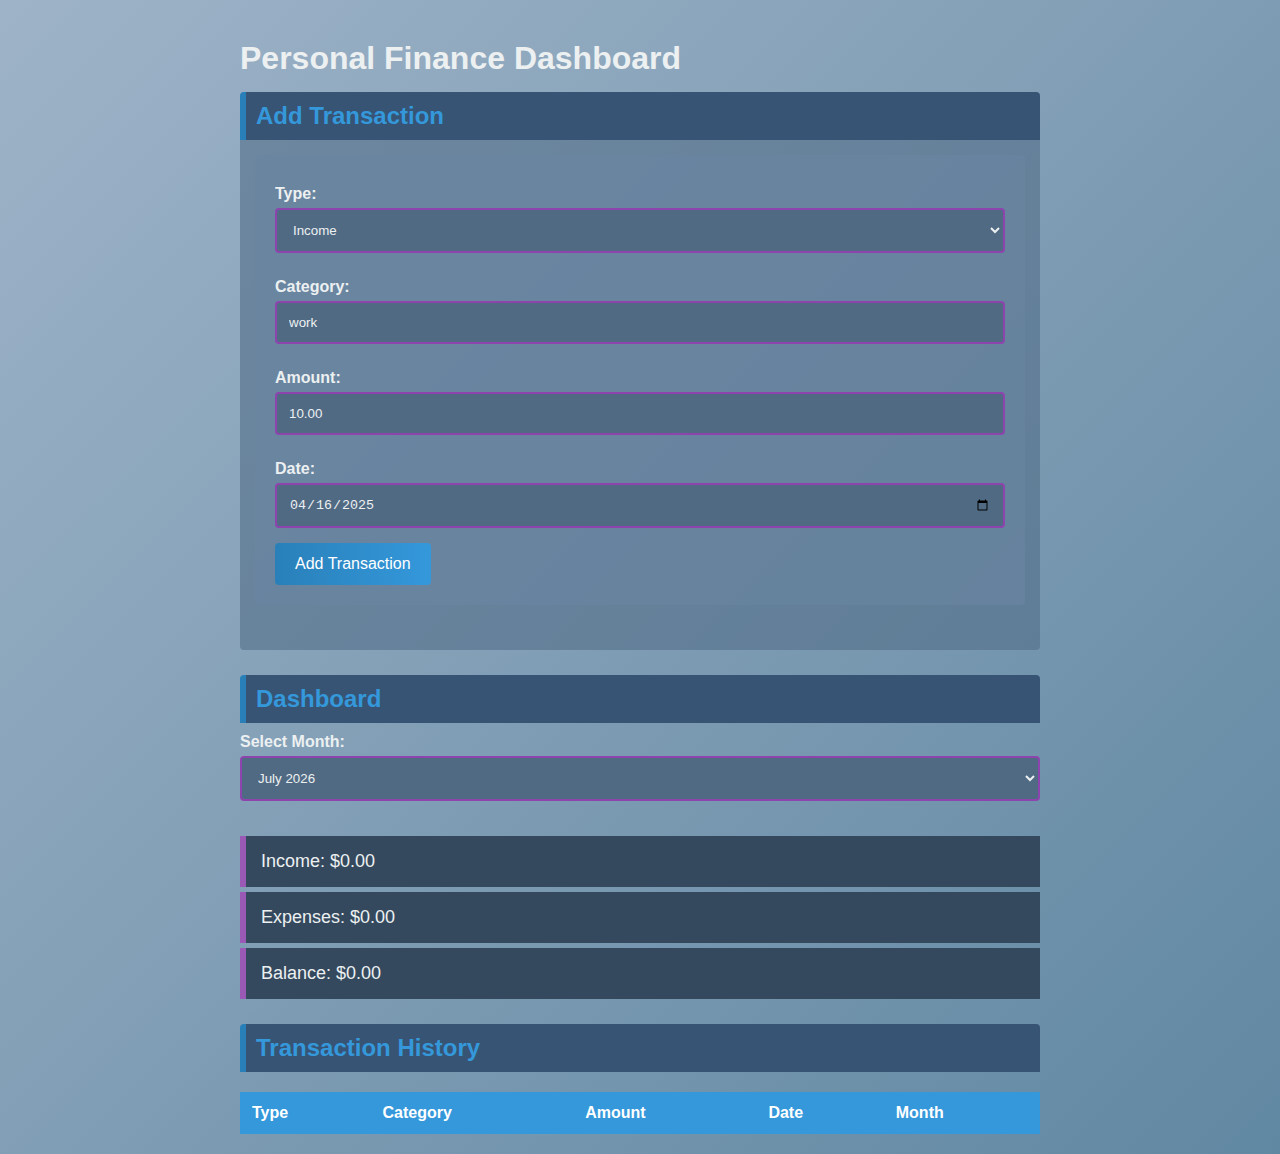
<file: Dashboard.html>
<!DOCTYPE html>
<html lang="en">
<head>
    <meta charset="UTF-8">
    <meta name="viewport" content="width=device-width, initial-scale=1.0">
    <title>Personal Finance Dashboard</title>
    <link rel="stylesheet" href="styles.css">
</head>
<body>
    <h1>Personal Finance Dashboard</h1>
    
    <div class="add-transaction-section">
        <h2>Add Transaction</h2>
        <div class="form-container">
            <form id="transactionForm">
                <label for="type">Type:</label>
                <select id="type">
                    <option value="Income">Income</option>
                    <option value="Expense">Expense</option>
                </select>

                <label for="category">Category:</label>
                <input type="text" id="category" value="work">

                <label for="amount">Amount:</label>
                <input type="number" id="amount" step="0.01" value="10.00" min="0">

                <label for="date">Date:</label>
                <input type="date" id="date" value="2025-04-16">

                <button type="submit">Add Transaction</button>
            </form>
        </div>
    </div>

    <div class="dashboard-section">
        <h2>Dashboard</h2>
        <div>
            <label for="month">Select Month:</label>
            <select id="month">
                <option value="April 2025">April 2025</option>
            </select>

            <div id="summary">
                <p>Income: $<span id="income">20.00</span></p>
                <p>Expenses: $<span id="expenses">10.00</span></p>
                <p>Balance: $<span id="balance">10.00</span></p>
            </div>
        </div>
    </div>

    <div class="transactions-section">
        <h2>Transaction History</h2>
        <table id="transactionTable">
            <tr>
                <th>TYPE</th>
                <th>CATEGORY</th>
                <th>AMOUNT</th>
                <th>DATE</th>
                <th>MONTH</th>
            </tr>
            <tr>
                <td>Income</td>
                <td>work</td>
                <td>10.00</td>
                <td>2025-04-16</td>
                <td>April 2025</td>
            </tr>
            <tr>
                <td>Income</td>
                <td>work</td>
                <td>10.00</td>
                <td>2025-04-16</td>
                <td>April 2025</td>
            </tr>
            <tr>
                <td>Expense</td>
                <td>work</td>
                <td>10.00</td>
                <td>2025-04-16</td>
                <td>April 2025</td>
            </tr>
        </table>
    </div>

    <script src="script.js"></script>
</body>
</html>
</file>
<file: styles.css>
body {
    font-family: 'Arial', sans-serif;
    max-width: 800px;
    margin: 0 auto;
    padding: 20px;
    background: linear-gradient(135deg, #9eb3c8, #6188a2);
    color: #ecf0f1;
}

h1, h2 {
    margin-top: 20px;
    margin-bottom: 15px;
}

/* Dashboard Header Styling */
h2 {
    color: #3498db;
    background-color: #375474;
    padding: 10px 15px;
    border-radius: 4px;
    margin-bottom: 15px;
    border-left: 6px solid #2980b9;
}

/* Add Transaction Section */
#transactionForm {
    background-color: rgba(105, 133, 162, 0.6);
    padding: 20px;
    border-radius: 4px;
    margin-bottom: 30px;
}

label {
    display: block;
    margin: 10px 0 5px;
    color: #ecf0f1;
    font-weight: bold;
}

select, input {
    width: 100%;
    padding: 12px;
    margin-bottom: 15px;
    border: 2px solid #8e44ad;
    border-radius: 4px;
    background-color: #516a84;
    color: #ecf0f1;
    box-sizing: border-box;
}

button {
    background: linear-gradient(90deg, #2980b9, #3498db);
    color: white;
    padding: 12px 20px;
    border: none;
    border-radius: 4px;
    cursor: pointer;
    font-size: 16px;
    transition: background 0.3s;
}

button:hover {
    background: linear-gradient(90deg, #3498db, #2980b9);
}

/* Dashboard Summary Styles */
#summary p {
    margin: 0;
    padding: 15px;
    font-size: 18px;
    background-color: #34495e;
    border-left: 6px solid #9b59b6;
    border-radius: 0;
    margin-bottom: 5px;
}

/* Table Styles */
table {
    width: 100%;
    border-collapse: collapse;
    margin-top: 20px;
}

th {
    background-color: #3498db;
    color: white;
    padding: 12px;
    text-align: left;
}

td {
    padding: 12px;
    background-color: #2c3e50;
    border: 1px solid #375474;
}

/* Month selector styling */
#month {
    margin-bottom: 20px;
    background-color: #516a84;
    border: 2px solid #8e44ad;
    color: #ecf0f1;
    padding: 12px;
    border-radius: 4px;
    width: 100%;
}

/* Header styling for Add Transaction and Transaction History */
h2:first-of-type, h2:nth-of-type(3) {
    margin-top: 0;
    margin-bottom: 0;
    background-color: #375474;
    color: #3498db;
    padding: 10px;
    border-radius: 4px 4px 0 0;
}

/* For the Add Transaction form container */
.form-container {
    background-color: rgba(84, 110, 137, 0.6);
    padding: 15px;
    border-radius: 0 0 4px 4px;
    margin-bottom: 25px;
}

/* Make the Date picker match other inputs */
input[type="date"] {
    background-color: #516a84;
    color: #ecf0f1;
    border-color: #8e44ad;
}

/* Remove the space between elements */
#summary {
    margin-top: 15px;
    margin-bottom: 25px;
}
</file>
